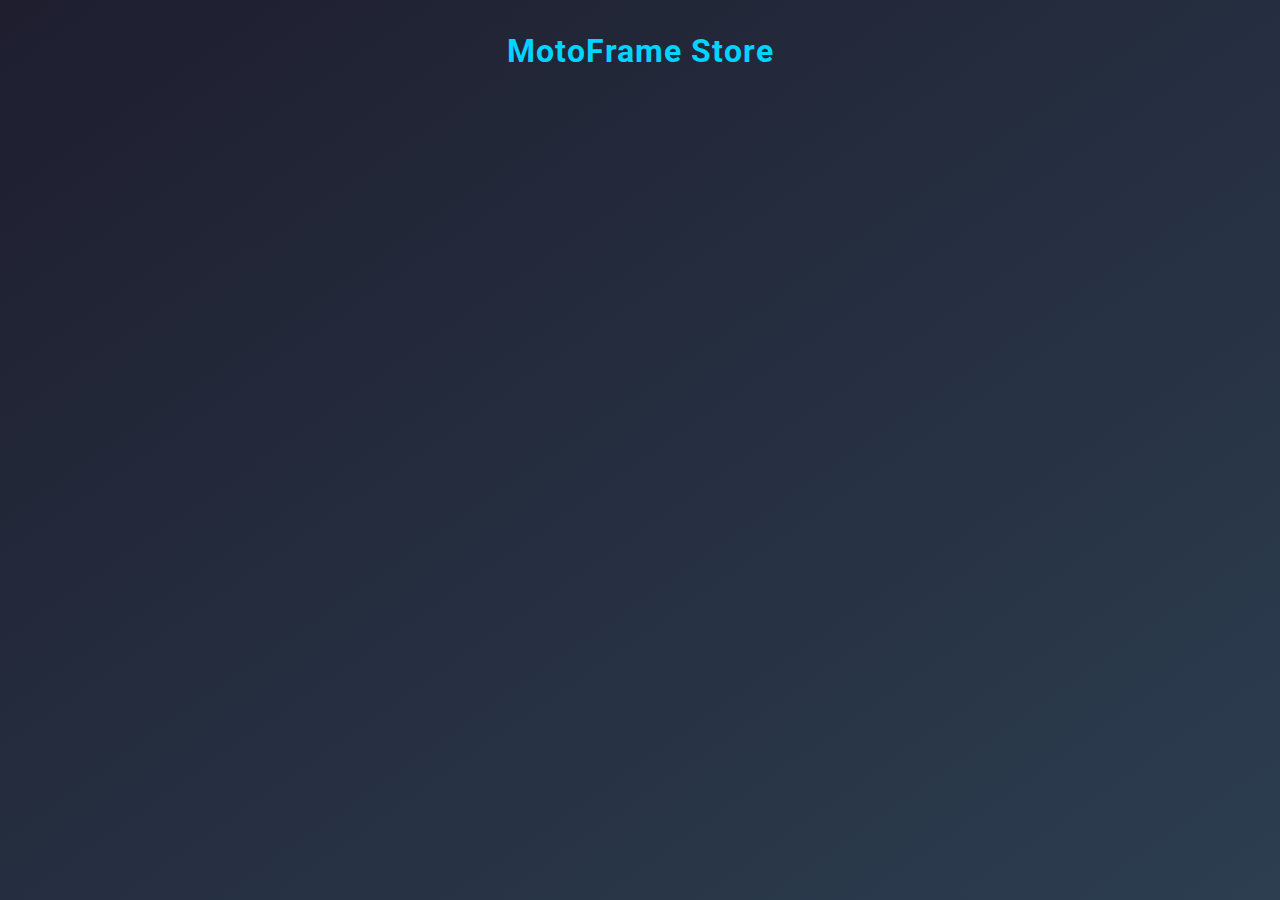
<file: index.html>
<!DOCTYPE html>
<html lang="pl">
<head>
  <meta charset="UTF-8" />
  <meta name="viewport" content="width=device-width, initial-scale=1.0" />
  <title>MotoFrame Store</title>
  <link rel="stylesheet" href="start.css" />
  <script defer src="start.js"></script>
  <link href="https://fonts.googleapis.com/css2?family=Roboto:wght@500&display=swap" rel="stylesheet">
  <!-- Font Awesome 6 Free -->
  <link href="https://cdnjs.cloudflare.com/ajax/libs/font-awesome/6.5.0/css/all.min.css" rel="stylesheet" />
</head>
<body>
  <div class="container">
    <h1 class="title">MotoFrame Store</h1>
    <div class="grid">
      <div class="card" data-link="verify.html">
        <i class="fas fa-car icon"></i>
        <span>Weryfikacja wyposażenia</span>
      </div>
      <div class="card" data-link="rap.html">
        <i class="fas fa-magnifying-glass icon"></i>
        <span>Oględziny pojazdu</span>
      </div>
      <div class="card" data-link="dok.html">
        <i class="fas fa-file-lines icon"></i>
        <span>Dokumentacja</span>
      </div>
      <div class="card" data-link="kon.html">
        <i class="fas fa-handshake icon"></i>
        <span>Kontakty</span>
      </div>
      <div class="card" data-link="kli.html">
        <i class="fas fa-user icon"></i>
        <span>Klienci</span>
      </div>
      <div class="card" data-link="kod.html">
        <i class="fas fa-qrcode icon"></i>
        <span>Kod QR</span>
      </div>
    </div>
  </div>
</body>
</html>
</file>
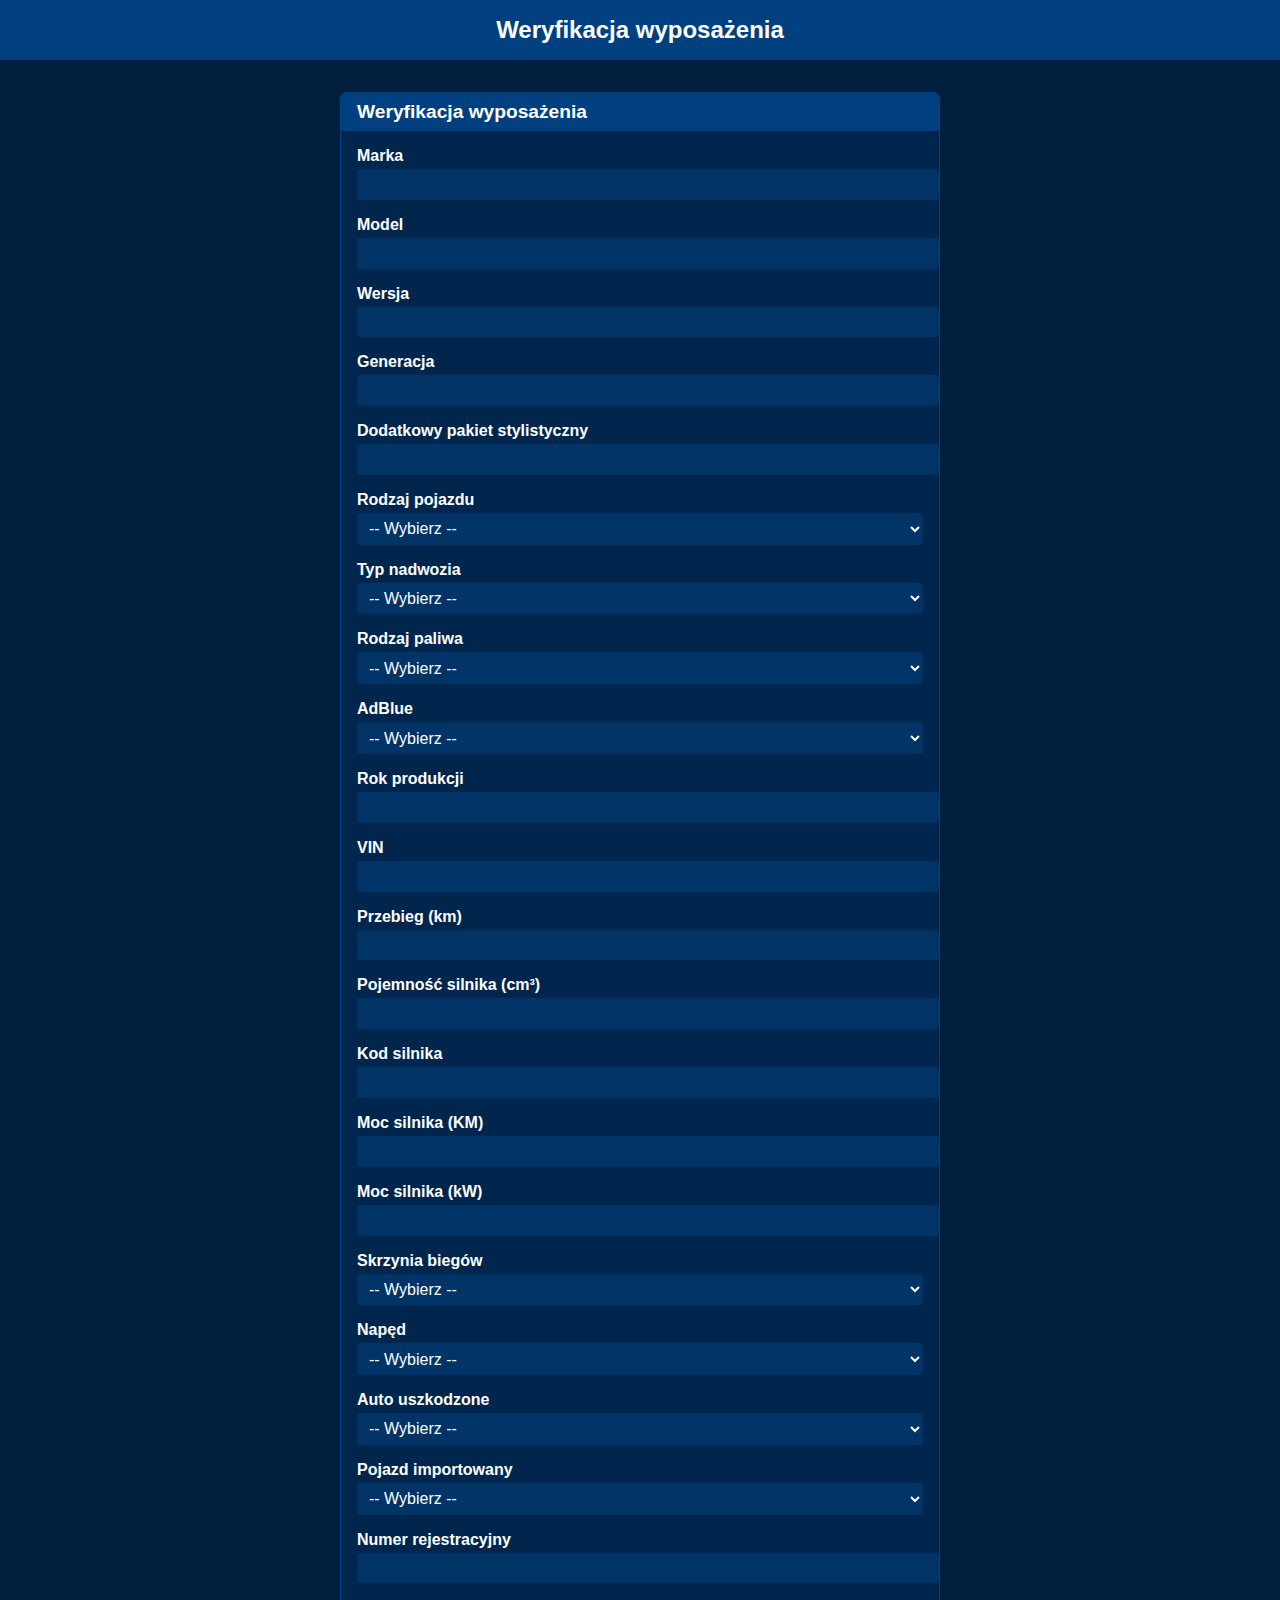
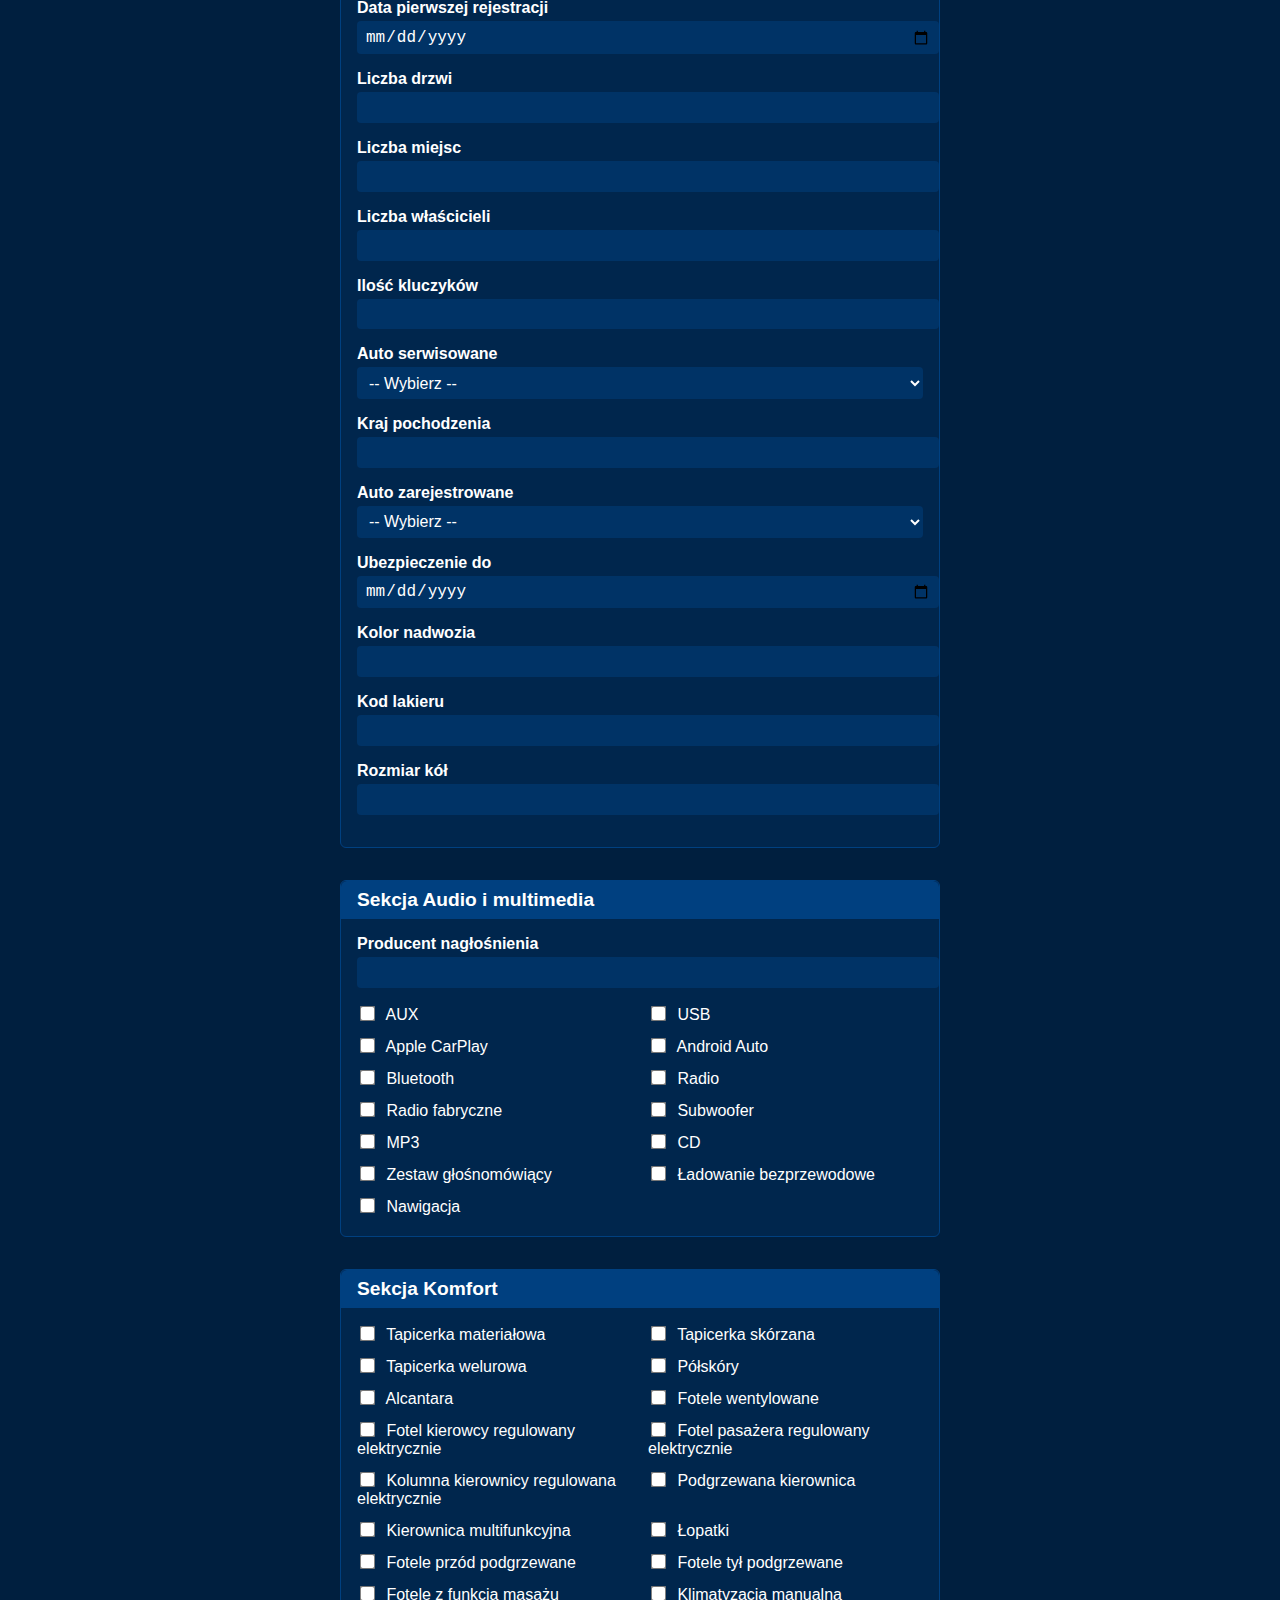
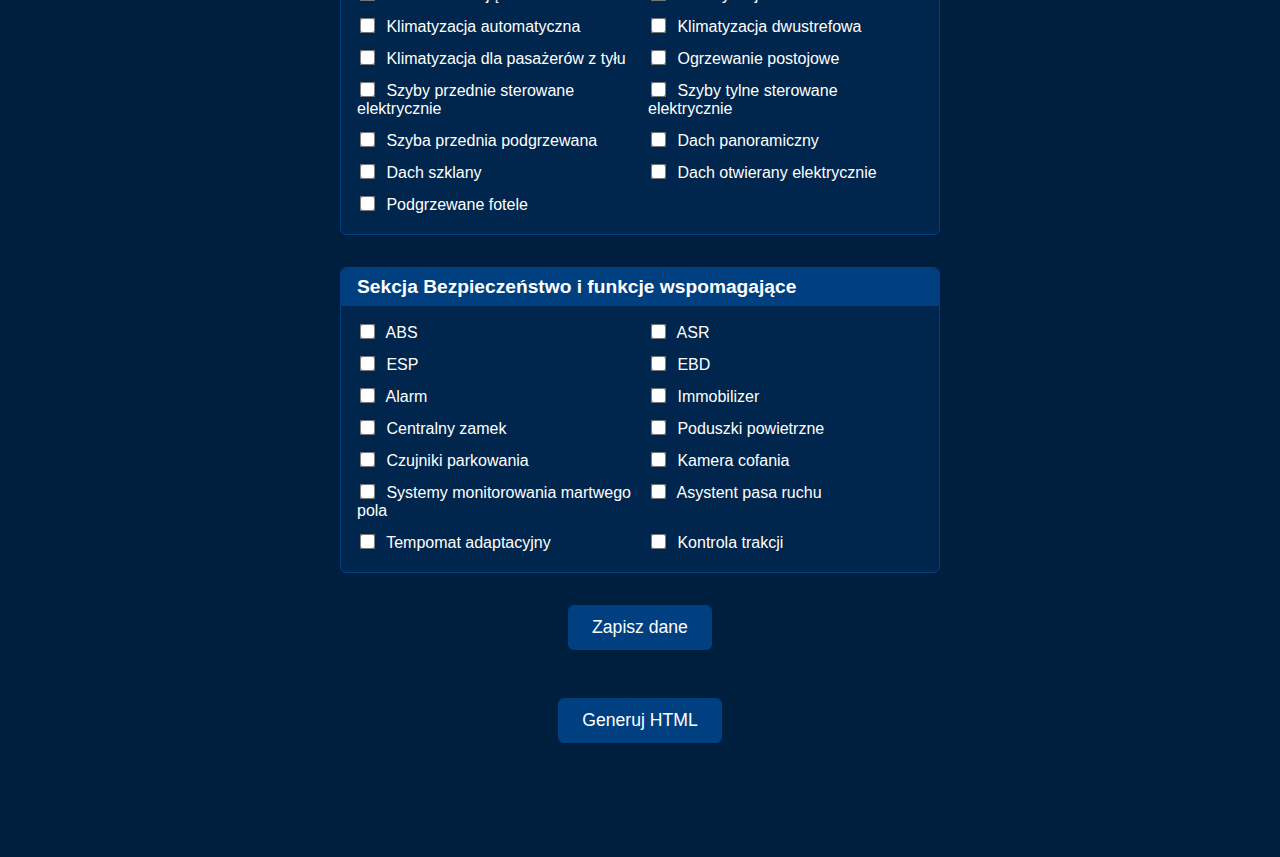
<file: verify.html>
<!DOCTYPE html>
<html lang="pl">
<head>
<meta charset="UTF-8" />
<meta name="viewport" content="width=device-width, initial-scale=1" />
<title>Weryfikacja wyposażenia</title>
<style>
  body {
    margin: 0;
    font-family: Arial, sans-serif;
    background-color: #001f3f; /* granat */
    color: white;
  }
  header {
    background-color: #004080; /* niebieski baner */
    padding: 1rem;
    text-align: center;
    font-size: 1.5rem;
    font-weight: bold;
  }
  form {
    max-width: 600px;
    margin: 1rem auto 3rem auto;
    padding: 1rem;
  }
  section {
    margin-bottom: 2rem;
    border: 1px solid #004080;
    border-radius: 6px;
    background-color: #00264d;
    padding: 1rem;
  }
  section > h2 {
    background-color: #004080;
    padding: 0.5rem 1rem;
    margin: -1rem -1rem 1rem -1rem;
    border-radius: 6px 6px 0 0;
    font-size: 1.2rem;
  }
  label {
    display: block;
    margin-bottom: 0.25rem;
    font-weight: 600;
  }
  input[type="text"],
  input[type="number"],
  input[type="date"],
  select,
  textarea {
    width: 100%;
    padding: 0.4rem 0.5rem;
    margin-bottom: 1rem;
    border-radius: 4px;
    border: none;
    font-size: 1rem;
    background-color: #003366;
    color: white;
  }
  input[type="checkbox"] {
    margin-right: 0.5rem;
    transform: scale(1.2);
  }
  .checkbox-group {
    display: flex;
    flex-wrap: wrap;
    gap: 0.5rem 1rem;
  }
  .checkbox-group label {
    flex: 1 1 45%;
    font-weight: normal;
    cursor: pointer;
  }
  button {
    background-color: #004080;
    border: none;
    padding: 0.75rem 1.5rem;
    font-size: 1.1rem;
    color: white;
    border-radius: 6px;
    cursor: pointer;
    display: block;
    margin: 1rem auto 3rem auto;
    transition: background-color 0.3s ease;
  }
  button:hover {
    background-color: #0066cc;
  }
  /* Responsywność */
  @media (max-width: 480px) {
    .checkbox-group label {
      flex: 1 1 100%;
    }
  }
  .banner-save {
    background-color: #0074d9;
    text-align: center;
    font-weight: bold;
    padding: 1rem;
    border-radius: 6px;
    max-width: 600px;
    margin: 0 auto 2rem auto;
  }
</style>
</head>
<body>
<header>Weryfikacja wyposażenia</header>

<form id="equipForm" autocomplete="off">

  <section>
    <h2>Weryfikacja wyposażenia</h2>
    <label for="marka">Marka</label>
    <input type="text" id="marka" name="marka" />

    <label for="model">Model</label>
    <input type="text" id="model" name="model" />

    <label for="wersja">Wersja</label>
    <input type="text" id="wersja" name="wersja" />

    <label for="generacja">Generacja</label>
    <input type="text" id="generacja" name="generacja" />

    <label for="pakietStylistyczny">Dodatkowy pakiet stylistyczny</label>
    <input type="text" id="pakietStylistyczny" name="pakietStylistyczny" />

    <label for="rodzajPojazdu">Rodzaj pojazdu</label>
    <select id="rodzajPojazdu" name="rodzajPojazdu">
      <option value="">-- Wybierz --</option>
      <option>Osobowe</option>
      <option>Motocykle</option>
      <option>Dostawcze</option>
      <option>Specjalne</option>
      <option>Przyczepy</option>
      <option>Kempingowe</option>
      <option>Ciężarowe</option>
    </select>

    <label for="typNadwozia">Typ nadwozia</label>
    <select id="typNadwozia" name="typNadwozia">
      <option value="">-- Wybierz --</option>
      <option>Auto małe</option>
      <option>Auto miejskie</option>
      <option>Coupe</option>
      <option>Kabriolet</option>
      <option>Kombi</option>
      <option>Hatchback</option>
      <option>Minivan</option>
      <option>Sedan</option>
      <option>SUV</option>
      <option>Pick-up</option>
    </select>

    <label for="rodzajPaliwa">Rodzaj paliwa</label>
    <select id="rodzajPaliwa" name="rodzajPaliwa">
      <option value="">-- Wybierz --</option>
      <option>Benzyna</option>
      <option>Benzyna + LPG</option>
      <option>CNG</option>
      <option>Diesel</option>
      <option>Elekt​ryczny</option>
      <option>Etanol</option>
      <option>Hybryda</option>
      <option>Hybryda PLUG-IN</option>
      <option>Wodór</option>
    </select>

    <label for="adBlue">AdBlue</label>
    <select id="adBlue" name="adBlue">
      <option value="">-- Wybierz --</option>
      <option>TAK</option>
      <option>NIE</option>
    </select>

    <label for="rokProdukcji">Rok produkcji</label>
    <input type="number" id="rokProdukcji" name="rokProdukcji" min="1900" max="2099" />

    <label for="vin">VIN</label>
    <input type="text" id="vin" name="vin" />

    <label for="przebieg">Przebieg (km)</label>
    <input type="number" id="przebieg" name="przebieg" min="0" />

    <label for="pojemnoscSilnika">Pojemność silnika (cm³)</label>
    <input type="number" id="pojemnoscSilnika" name="pojemnoscSilnika" min="0" />

    <label for="kodSilnika">Kod silnika</label>
    <input type="text" id="kodSilnika" name="kodSilnika" />

    <label for="mocSilnikaKM">Moc silnika (KM)</label>
    <input type="number" id="mocSilnikaKM" name="mocSilnikaKM" min="0" />

    <label for="mocSilnikaKW">Moc silnika (kW)</label>
    <input type="number" id="mocSilnikaKW" name="mocSilnikaKW" readonly />

    <label for="skrzyniaBiegow">Skrzynia biegów</label>
    <select id="skrzyniaBiegow" name="skrzyniaBiegow">
      <option value="">-- Wybierz --</option>
      <option>Manualna</option>
      <option>Automatyczna</option>
      <option>Półautomatyczna</option>
    </select>

    <label for="naped">Napęd</label>
    <select id="naped" name="naped">
      <option value="">-- Wybierz --</option>
      <option>Przedni</option>
      <option>Tylny</option>
      <option>4x4</option>
      <option>4x4 - dołączany ręcznie</option>
      <option>4x4 – dołączany automatycznie</option>
    </select>

    <label for="autoUszkodzone">Auto uszkodzone</label>
    <select id="autoUszkodzone" name="autoUszkodzone">
      <option value="">-- Wybierz --</option>
      <option>TAK</option>
      <option>NIE</option>
    </select>

    <label for="pojazdImportowany">Pojazd importowany</label>
    <select id="pojazdImportowany" name="pojazdImportowany">
      <option value="">-- Wybierz --</option>
      <option>TAK</option>
      <option>NIE</option>
    </select>

    <label for="nrRejestracyjny">Numer rejestracyjny</label>
    <input type="text" id="nrRejestracyjny" name="nrRejestracyjny" />

    <label for="dataPierwszejRejestracji">Data pierwszej rejestracji</label>
    <input type="date" id="dataPierwszejRejestracji" name="dataPierwszejRejestracji" />

    <label for="liczbaDrzwi">Liczba drzwi</label>
    <input type="number" id="liczbaDrzwi" name="liczbaDrzwi" min="0" />

    <label for="liczbaMiejsc">Liczba miejsc</label>
    <input type="number" id="liczbaMiejsc" name="liczbaMiejsc" min="0" />

    <label for="liczbaWlascicieli">Liczba właścicieli</label>
    <input type="number" id="liczbaWlascicieli" name="liczbaWlascicieli" min="0" />

    <label for="iloscKluczykow">Ilość kluczyków</label>
    <input type="number" id="iloscKluczykow" name="iloscKluczykow" min="0" />

    <label for="autoSerwisowane">Auto serwisowane</label>
    <select id="autoSerwisowane" name="autoSerwisowane">
      <option value="">-- Wybierz --</option>
      <option>TAK</option>
      <option>NIE</option>
    </select>

    <label for="krajPochodzenia">Kraj pochodzenia</label>
    <input type="text" id="krajPochodzenia" name="krajPochodzenia" />

    <label for="autoZarejestrowane">Auto zarejestrowane</label>
    <select id="autoZarejestrowane" name="autoZarejestrowane">
      <option value="">-- Wybierz --</option>
      <option>TAK</option>
      <option>NIE</option>
    </select>

    <label for="ubezpieczenieDo">Ubezpieczenie do</label>
    <input type="date" id="ubezpieczenieDo" name="ubezpieczenieDo" />

    <label for="kolorNadwozia">Kolor nadwozia</label>
    <input type="text" id="kolorNadwozia" name="kolorNadwozia" />

    <label for="kodLakieru">Kod lakieru</label>
    <input type="text" id="kodLakieru" name="kodLakieru" />

    <label for="rozmiarKol">Rozmiar kół</label>
    <input type="text" id="rozmiarKol" name="rozmiarKol" />
  </section>

  <section>
    <h2>Sekcja Audio i multimedia</h2>
    <label for="producentNaglosnienia">Producent nagłośnienia</label>
    <input type="text" id="producentNaglosnienia" name="producentNaglosnienia" />

    <div class="checkbox-group">
      <label><input type="checkbox" name="audio[]" value="AUX" /> AUX</label>
      <label><input type="checkbox" name="audio[]" value="USB" /> USB</label>
      <label><input type="checkbox" name="audio[]" value="Apple CarPlay" /> Apple CarPlay</label>
      <label><input type="checkbox" name="audio[]" value="Android Auto" /> Android Auto</label>
      <label><input type="checkbox" name="audio[]" value="Bluetooth" /> Bluetooth</label>
      <label><input type="checkbox" name="audio[]" value="Radio" /> Radio</label>
      <label><input type="checkbox" name="audio[]" value="Radio fabryczne" /> Radio fabryczne</label>
      <label><input type="checkbox" name="audio[]" value="Subwoofer" /> Subwoofer</label>
      <label><input type="checkbox" name="audio[]" value="MP3" /> MP3</label>
      <label><input type="checkbox" name="audio[]" value="CD" /> CD</label>
      <label><input type="checkbox" name="audio[]" value="Zestaw głośnomówiący" /> Zestaw głośnomówiący</label>
      <label><input type="checkbox" name="audio[]" value="Ładowanie bezprzewodowe" /> Ładowanie bezprzewodowe</label>
      <label><input type="checkbox" name="audio[]" value="Nawigacja" /> Nawigacja</label>
    </div>
  </section>

  <section>
    <h2>Sekcja Komfort</h2>
    <div class="checkbox-group">
      <label><input type="checkbox" name="komfort[]" value="Tapicerka materiałowa" /> Tapicerka materiałowa</label>
      <label><input type="checkbox" name="komfort[]" value="Tapicerka skórzana" /> Tapicerka skórzana</label>
      <label><input type="checkbox" name="komfort[]" value="Tapicerka welurowa" /> Tapicerka welurowa</label>
      <label><input type="checkbox" name="komfort[]" value="Półskóry" /> Półskóry</label>
      <label><input type="checkbox" name="komfort[]" value="Alcantara" /> Alcantara</label>
      <label><input type="checkbox" name="komfort[]" value="Fotele wentylowane" /> Fotele wentylowane</label>
      <label><input type="checkbox" name="komfort[]" value="Fotel kierowcy regulowany elektrycznie" /> Fotel kierowcy regulowany elektrycznie</label>
      <label><input type="checkbox" name="komfort[]" value="Fotel pasażera regulowany elektrycznie" /> Fotel pasażera regulowany elektrycznie</label>
      <label><input type="checkbox" name="komfort[]" value="Kolumna kierownicy regulowana elektrycznie" /> Kolumna kierownicy regulowana elektrycznie</label>
      <label><input type="checkbox" name="komfort[]" value="Podgrzewana kierownica" /> Podgrzewana kierownica</label>
      <label><input type="checkbox" name="komfort[]" value="Kierownica multifunkcyjna" /> Kierownica multifunkcyjna</label>
      <label><input type="checkbox" name="komfort[]" value="Łopatki" /> Łopatki</label>
      <label><input type="checkbox" name="komfort[]" value="Fotele przód podgrzewane" /> Fotele przód podgrzewane</label>
      <label><input type="checkbox" name="komfort[]" value="Fotele tył podgrzewane" /> Fotele tył podgrzewane</label>
      <label><input type="checkbox" name="komfort[]" value="Fotele z funkcją masażu" /> Fotele z funkcją masażu</label>
      <label><input type="checkbox" name="komfort[]" value="Klimatyzacja manualna" /> Klimatyzacja manualna</label>
      <label><input type="checkbox" name="komfort[]" value="Klimatyzacja automatyczna" /> Klimatyzacja automatyczna</label>
      <label><input type="checkbox" name="komfort[]" value="Klimatyzacja dwustrefowa" /> Klimatyzacja dwustrefowa</label>
      <label><input type="checkbox" name="komfort[]" value="Klimatyzacja dla pasażerów z tyłu" /> Klimatyzacja dla pasażerów z tyłu</label>
      <label><input type="checkbox" name="komfort[]" value="Ogrzewanie postojowe" /> Ogrzewanie postojowe</label>
      <label><input type="checkbox" name="komfort[]" value="Szyby przednie sterowane elektrycznie" /> Szyby przednie sterowane elektrycznie</label>
      <label><input type="checkbox" name="komfort[]" value="Szyby tylne sterowane elektrycznie" /> Szyby tylne sterowane elektrycznie</label>
      <label><input type="checkbox" name="komfort[]" value="Szyba przednia podgrzewana" /> Szyba przednia podgrzewana</label>
      <label><input type="checkbox" name="komfort[]" value="Dach panoramiczny" /> Dach panoramiczny</label>
      <label><input type="checkbox" name="komfort[]" value="Dach szklany" /> Dach szklany</label>
      <label><input type="checkbox" name="komfort[]" value="Dach otwierany elektrycznie" /> Dach otwierany elektrycznie</label>
      <label><input type="checkbox" name="komfort[]" value="Podgrzewane fotele" /> Podgrzewane fotele</label>
    </div>
  </section>

  <section>
    <h2>Sekcja Bezpieczeństwo i funkcje wspomagające</h2>
    <div class="checkbox-group">
      <label><input type="checkbox" name="bezpieczenstwo[]" value="ABS" /> ABS</label>
      <label><input type="checkbox" name="bezpieczenstwo[]" value="ASR" /> ASR</label>
      <label><input type="checkbox" name="bezpieczenstwo[]" value="ESP" /> ESP</label>
      <label><input type="checkbox" name="bezpieczenstwo[]" value="EBD" /> EBD</label>
      <label><input type="checkbox" name="bezpieczenstwo[]" value="Alarm" /> Alarm</label>
      <label><input type="checkbox" name="bezpieczenstwo[]" value="Immobilizer" /> Immobilizer</label>
      <label><input type="checkbox" name="bezpieczenstwo[]" value="Centralny zamek" /> Centralny zamek</label>
      <label><input type="checkbox" name="bezpieczenstwo[]" value="Poduszki powietrzne" /> Poduszki powietrzne</label>
      <label><input type="checkbox" name="bezpieczenstwo[]" value="Czujniki parkowania" /> Czujniki parkowania</label>
      <label><input type="checkbox" name="bezpieczenstwo[]" value="Kamera cofania" /> Kamera cofania</label>
      <label><input type="checkbox" name="bezpieczenstwo[]" value="Systemy monitorowania martwego pola" /> Systemy monitorowania martwego pola</label>
      <label><input type="checkbox" name="bezpieczenstwo[]" value="Asystent pasa ruchu" /> Asystent pasa ruchu</label>
      <label><input type="checkbox" name="bezpieczenstwo[]" value="Tempomat adaptacyjny" /> Tempomat adaptacyjny</label>
      <label><input type="checkbox" name="bezpieczenstwo[]" value="Kontrola trakcji" /> Kontrola trakcji</label>
    </div>
  </section>

  <button type="button" id="saveBtn">Zapisz dane</button>
  <button type="button" id="generateBtn">Generuj HTML</button>

</form>

<div class="banner-save" id="saveStatus" style="display:none;">Dane zapisane pomyślnie!</div>

<script>
  // Automatyczne przeliczanie KM na kW
  const mocKMInput = document.getElementById('mocSilnikaKM');
  const mocKWInput = document.getElementById('mocSilnikaKW');

  mocKMInput.addEventListener('input', () => {
    const km = parseFloat(mocKMInput.value);
    if (!isNaN(km)) {
      // 1 KM = 0.7355 kW
      const kw = (km * 0.7355).toFixed(2);
      mocKWInput.value = kw;
    } else {
      mocKWInput.value = '';
    }
  });

  // Zapis i odczyt do/z localStorage
  const form = document.getElementById('equipForm');
  const saveBtn = document.getElementById('saveBtn');
  const saveStatus = document.getElementById('saveStatus');
  const generateBtn = document.getElementById('generateBtn');

  function saveFormData() {
    const data = {};
    const elements = form.elements;
    for(let el of elements) {
      if (el.name) {
        if (el.type === 'checkbox') {
          if (!data[el.name]) data[el.name] = [];
          if(el.checked) data[el.name].push(el.value);
        } else {
          data[el.name] = el.value;
        }
      }
    }
    localStorage.setItem('equipFormData', JSON.stringify(data));
    saveStatus.style.display = 'block';
    setTimeout(() => { saveStatus.style.display = 'none'; }, 3000);
  }

  function loadFormData() {
    const dataStr = localStorage.getItem('equipFormData');
    if (!dataStr) return;
    const data = JSON.parse(dataStr);
    const elements = form.elements;
    for(let el of elements) {
      if (el.name && data[el.name] !== undefined) {
        if (el.type === 'checkbox') {
          el.checked = data[el.name].includes(el.value);
        } else {
          el.value = data[el.name];
        }
      }
    }
  }

  saveBtn.addEventListener('click', saveFormData);

  // Generowanie HTML (z polskimi znakami, poprawnie)
  generateBtn.addEventListener('click', () => {
    const data = {};
    const elements = form.elements;
    for(let el of elements) {
      if (el.name) {
        if (el.type === 'checkbox') {
          if (!data[el.name]) data[el.name] = [];
          if(el.checked) data[el.name].push(el.value);
        } else {
          data[el.name] = el.value;
        }
      }
    }

    function escapeHtml(text) {
      if (!text) return '';
      return text
        .replace(/&/g, "&amp;")
        .replace(/</g, "&lt;")
        .replace(/>/g, "&gt;")
        .replace(/"/g, "&quot;")
        .replace(/'/g, "&#039;");
    }

    let html = '<div class="verification-report" style="font-family:Arial,sans-serif;background:#001f3f;color:#fff;padding:20px;max-width:600px;margin:auto;border-radius:8px;">';
    html += `<h1 style="background:#004080;padding:10px;border-radius:6px;">Weryfikacja wyposażenia</h1>`;

    // Dodajemy podstawowe pola
    const keysToShow = [
      'marka', 'model', 'wersja', 'generacja', 'pakietStylistyczny',
      'rodzajPojazdu', 'typNadwozia', 'rodzajPaliwa', 'adBlue', 'rokProdukcji',
      'vin', 'przebieg', 'pojemnoscSilnika', 'kodSilnika', 'mocSilnikaKM', 'mocSilnikaKW',
      'skrzyniaBiegow', 'naped', 'autoUszkodzone', 'pojazdImportowany',
      'nrRejestracyjny', 'dataPierwszejRejestracji', 'liczbaDrzwi', 'liczbaMiejsc',
      'liczbaWlascicieli', 'iloscKluczykow', 'autoSerwisowane', 'krajPochodzenia',
      'autoZarejestrowane', 'ubezpieczenieDo', 'kolorNadwozia', 'kodLakieru', 'rozmiarKol'
    ];

    html += '<h2 style="background:#004080;padding:8px;border-radius:6px;">Podstawowe dane</h2><ul>';
    for (const key of keysToShow) {
      if(data[key]) {
        html += `<li><strong>${escapeHtml(key)}:</strong> ${escapeHtml(data[key])}</li>`;
      }
    }
    html += '</ul>';

    // Audio i multimedia
    html += '<h2 style="background:#004080;padding:8px;border-radius:6px;">Audio i multimedia</h2>';
    html += `<p><strong>Producent nagłośnienia:</strong> ${escapeHtml(data.producentNaglosnienia)}</p>`;
    if (data['audio[]'] && data['audio[]'].length > 0) {
      html += '<ul>';
      for(const item of data['audio[]']) {
        html += `<li>${escapeHtml(item)}</li>`;
      }
      html += '</ul>';
    }

    // Komfort
    html += '<h2 style="background:#004080;padding:8px;border-radius:6px;">Komfort</h2>';
    if (data['komfort[]'] && data['komfort[]'].length > 0) {
      html += '<ul>';
      for(const item of data['komfort[]']) {
        html += `<li>${escapeHtml(item)}</li>`;
      }
      html += '</ul>';
    }

    // Bezpieczeństwo i funkcje wspomagające
    html += '<h2 style="background:#004080;padding:8px;border-radius:6px;">Bezpieczeństwo i funkcje wspomagające</h2>';
    if (data['bezpieczenstwo[]'] && data['bezpieczenstwo[]'].length > 0) {
      html += '<ul>';
      for(const item of data['bezpieczenstwo[]']) {
        html += `<li>${escapeHtml(item)}</li>`;
      }
      html += '</ul>';
    }

    html += '</div>';

    // Pokaż wynik w nowym oknie
    const newWindow = window.open('', '_blank');
    newWindow.document.write(html);
    newWindow.document.title = 'Raport Weryfikacji';
    newWindow.document.close();
  });

  // Wczytaj dane przy starcie
  loadFormData();
</script>

</body>
</html>
</file>
<file: start.css>
* {
  box-sizing: border-box;
  margin: 0;
  padding: 0;
}

body {
  font-family: 'Roboto', sans-serif;
  background: linear-gradient(to bottom right, #1e1e2f, #2c3e50);
  color: white;
  height: 100vh;
  display: flex;
  justify-content: center;
  align-items: flex-start;
  padding: 2rem;
  animation: fadeInBody 1s ease-in;
}

.container {
  width: 100%;
  max-width: 480px;
}

.title {
  text-align: center;
  font-size: 2rem;
  margin-bottom: 2rem;
  color: #00d4ff;
  letter-spacing: 1px;
  animation: slideDown 0.6s ease-out;
}

.grid {
  display: grid;
  grid-template-columns: 1fr 1fr;
  gap: 1rem;
}

.card {
  background: #292f3f;
  border-radius: 16px;
  padding: 1.5rem 1rem;
  text-align: center;
  box-shadow: 0 10px 20px rgba(0, 0, 0, 0.3);
  transition: transform 0.2s, box-shadow 0.3s;
  cursor: pointer;
  display: flex;
  flex-direction: column;
  align-items: center;
  justify-content: center;
  opacity: 0;
  animation: slideUp 0.5s ease forwards;
}

.card:nth-child(1) { animation-delay: 0.1s; }
.card:nth-child(2) { animation-delay: 0.2s; }
.card:nth-child(3) { animation-delay: 0.3s; }
.card:nth-child(4) { animation-delay: 0.4s; }
.card:nth-child(5) { animation-delay: 0.5s; }
.card:nth-child(6) { animation-delay: 0.6s; }

.card:hover {
  transform: translateY(-4px);
  box-shadow: 0 12px 24px rgba(0, 0, 0, 0.4);
}

.card:active {
  transform: scale(0.96);
  box-shadow: 0 6px 12px rgba(0, 0, 0, 0.2);
}

.icon {
  font-size: 2.2rem;
  margin-bottom: 0.5rem;
  color: #00d4ff;
}

.card span {
  font-size: 0.95rem;
  font-weight: 500;
}

/* Animacje */

@keyframes slideUp {
  0% {
    transform: translateY(20px);
    opacity: 0;
  }
  100% {
    transform: translateY(0);
    opacity: 1;
  }
}

@keyframes slideDown {
  from {
    transform: translateY(-20px);
    opacity: 0;
  }
  to {
    transform: translateY(0);
    opacity: 1;
  }
}

@keyframes fadeInBody {
  from { opacity: 0; }
  to { opacity: 1; }
}
</file>
